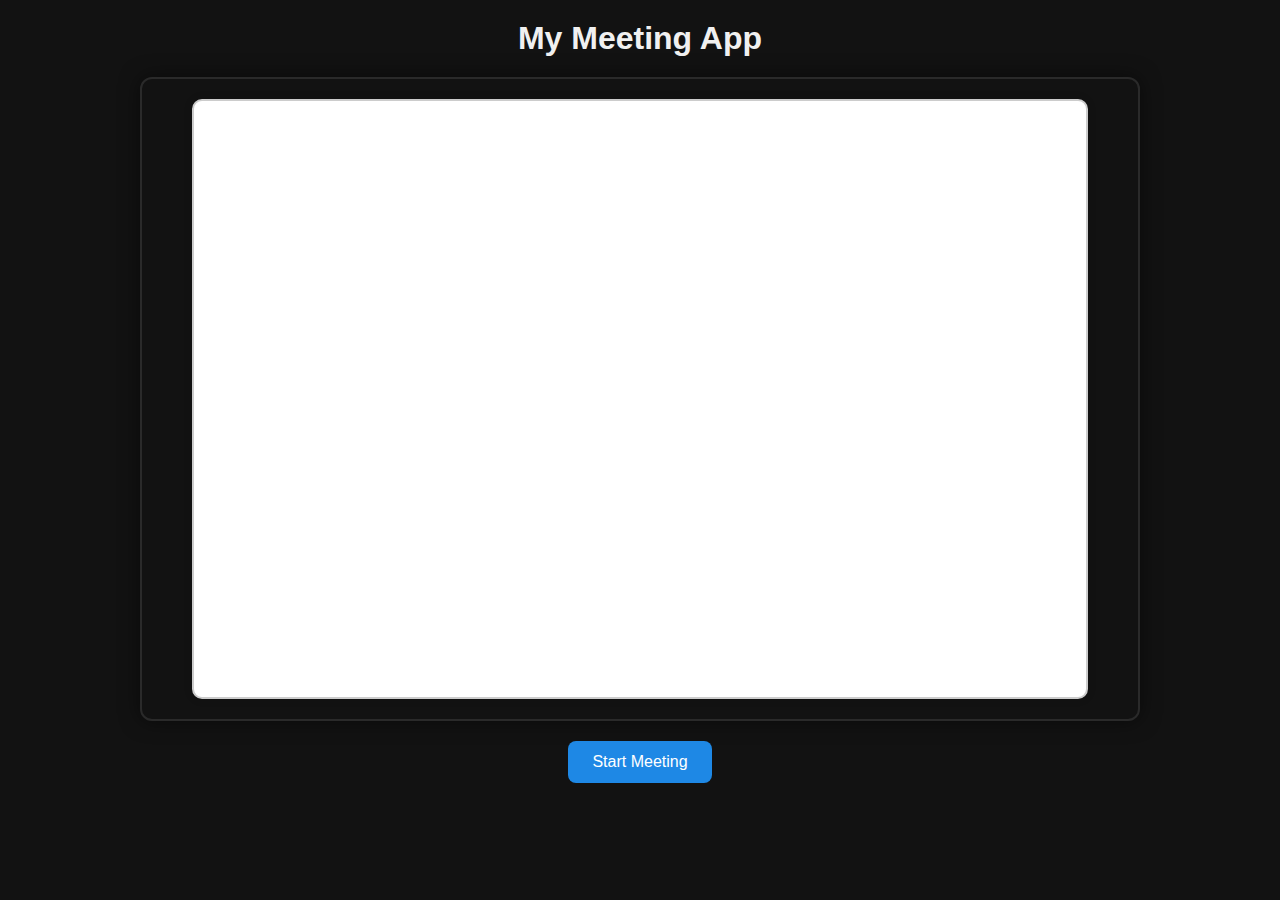
<file: index.html>
<!DOCTYPE html>
<html lang="en">
<head>
    <meta charset="UTF-8">
    <meta name="viewport" content="width=device-width, initial-scale=1.0">
    <title>Video Conferencing</title>
    <link rel="stylesheet" href="style.css">
</head>
<body>

    <h1 style="margin-bottom: 20px;">My Meeting App</h1>

    <div id="video-wrapper">
        <div id="video-container"></div>
    </div>


    <div id="control-button">
        <button id="start-Btn">Start Meeting</button>

    </div>
    <script src="https://meet.jit.si/external_api.js"></script>
    <script  src="script.js"></script>
</body>
</html>
</file>
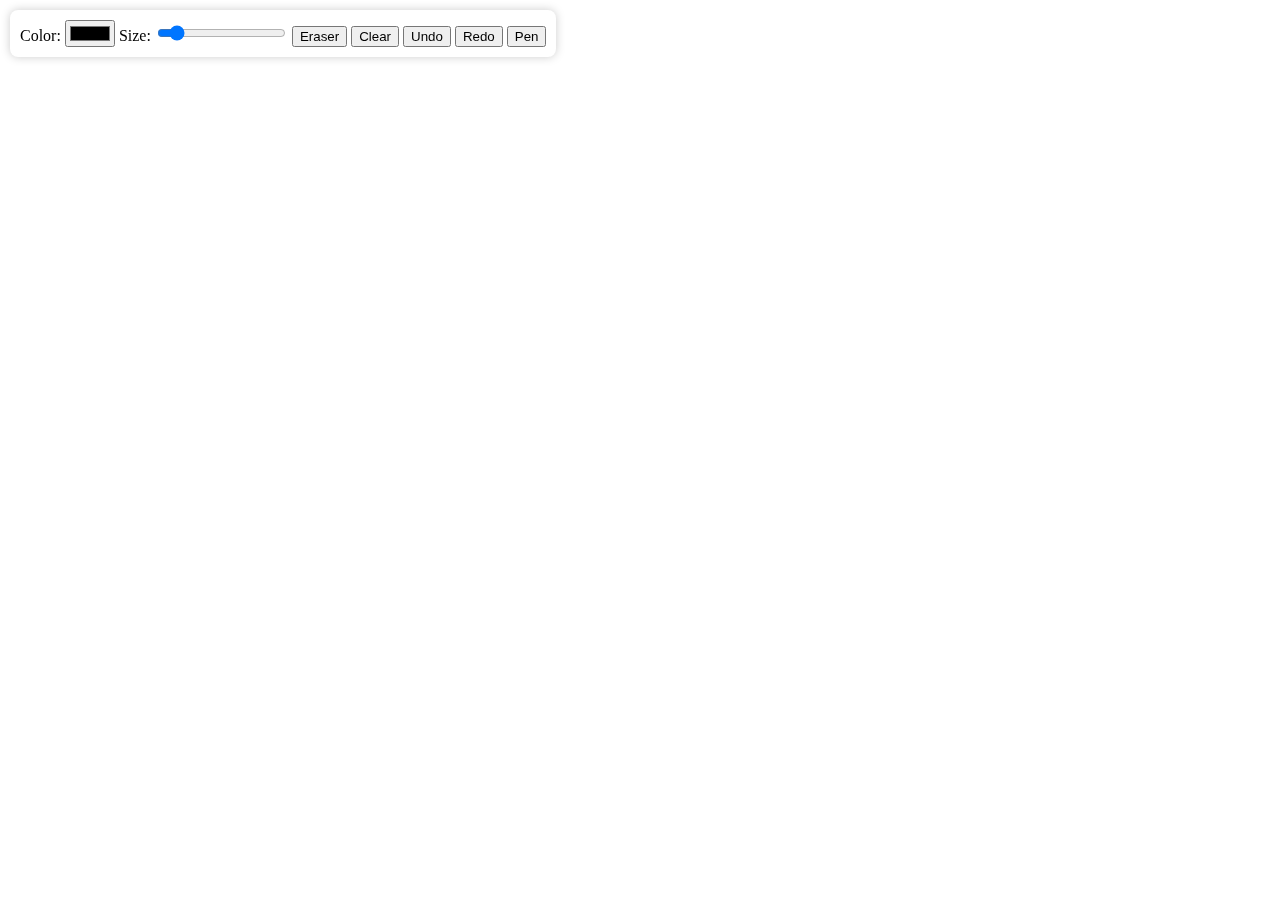
<file: whiteboard.html>
<!DOCTYPE html>
<html lang="en">
  <head>
    <meta charset="UTF-8" />
    <meta name="viewport" content="width=device-width, initial-scale=1.0" />
    <title>Document</title>
  </head>
  <body>
    <div
      id="tools"
      style="
        position: fixed;
        top: 10px;
        left: 10px;
        background: #fff;
        padding: 10px;
        border-radius: 8px;
        box-shadow: 0 0 10px #ccc;
      "
    >
      <label
        >Color: <input type="color" id="colorPicker" value="#000000"
      /></label>
      <label
        >Size: <input type="range" id="sizePicker" min="1" max="10" value="2"
      /></label>
      <button id="eraserBtn">Eraser</button>
      <button id="clearBtn">Clear</button>
      <button id="undoBtn">Undo</button>
      <button id="redoBtn">Redo</button>
      <button id="penBtn">Pen</button>

    </div>

    <canvas id="canvas-board" ></canvas>
    <script src="whiteboard.js"></script>
  </body>
</html>
</file>
<file: style.css>
*{
    margin: 0;
    padding: 0;
    text-decoration: none;
    box-sizing: border-box;
}

body{
  font-family: 'Segoe UI', Tahoma, Geneva, Verdana, sans-serif;
  background-color: #121212;
  color: #f0f0f0;
  display: flex;
  flex-direction: column;
  align-items: center;
  min-height: 100vh;
  padding: 20px;
}
#video-wrapper {
  width: 100%;
  max-width: 1000px;
  margin-bottom: 20px;
  border: 2px solid #2a2a2a;
  border-radius: 12px;
  overflow: hidden;
  box-shadow: 0 0 20px rgba(0,0,0,0.5);
  }

  #video-container {
    width: 100%;
    max-width: 1200px;
    height: 500px;
    border: 2px solid #ccc;
    border-radius: 12px;
    overflow: hidden;
    box-shadow: 0 0 10px rgba(0,0,0,0.1);
  }

  iframe {
    width: 100%;
    height: 100%;
    border: none;
  }
#video-container{
      width: 90%;
      height: 600px;
      margin: 20px auto;
      background: white;
      border-radius: 10px;
      box-shadow: 0 0 10px rgba(0,0,0,0.1);

}
#control-button{
    display: flex;
    justify-content: center;
    align-items: center;
    gap: 20px;
}
#control-button button{
  padding: 12px 24px;
  font-size: 16px;
  border: none;
  border-radius: 8px;
  background-color: #1e88e5;
  color: white;
  cursor: pointer;
  transition: background 0.3s;
}
#control-button button:hover {
  background-color: #1565c0;
}
</file>
